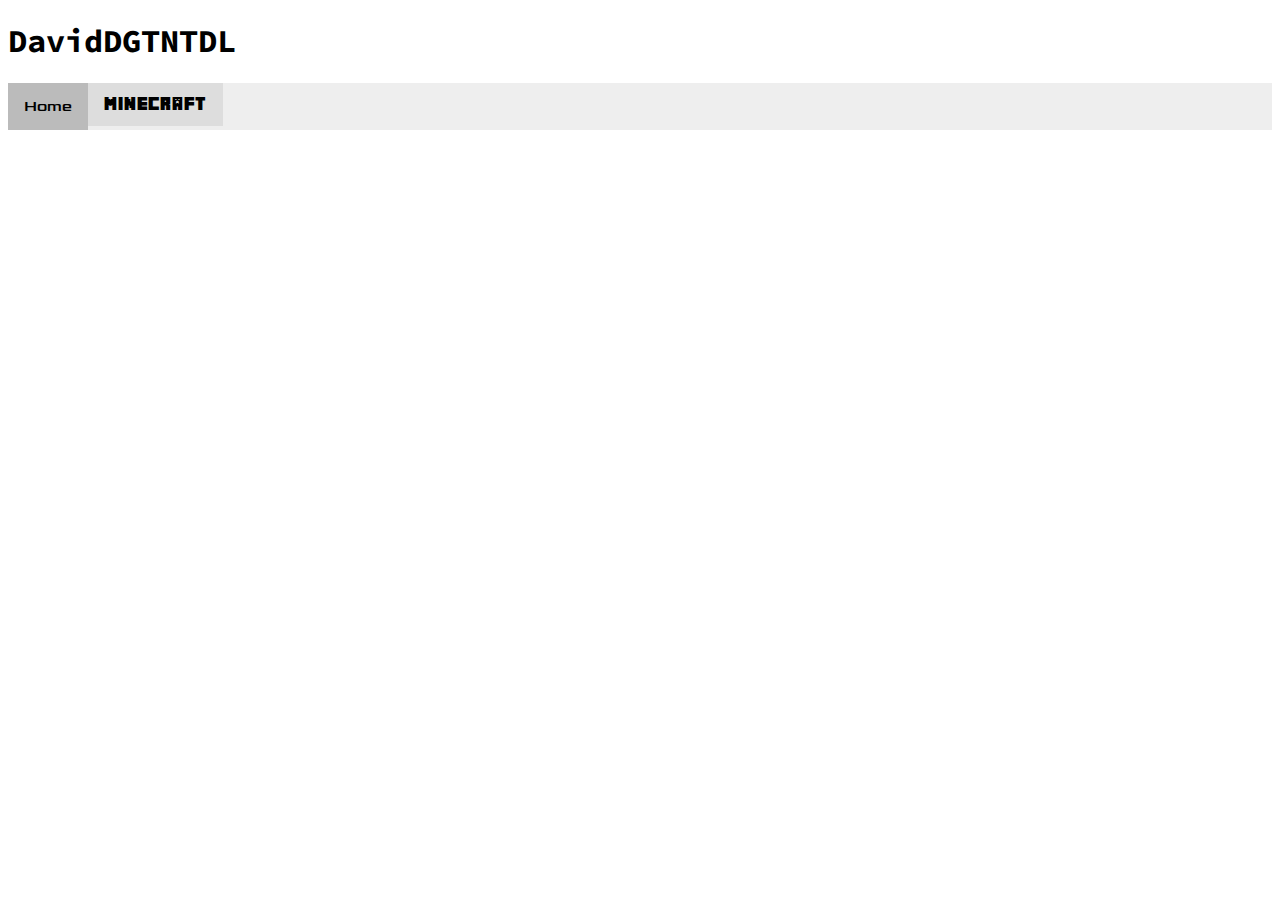
<file: docs/basictemplate.html>
<!DOCTYPE html>
<head>
  <title>DavidDGTNTDL</title>
  <link href="https://fonts.googleapis.com/css2?family=Bangers&family=Goldman&family=Roboto&family=Source+Code+Pro&family=Ubuntu&display=swap" rel="stylesheet">
  <link href="fonts/fonts.css" rel="stylesheet">
  <style>
    body {
      font-family: "Ubuntu", sans-serif;
      text-align: center;
    }
    
    h1 {
      font-family: "Source Code Pro", sans-serif;
      text-align: left;
    }
    
    ul {
      list-style-type: none;
      margin: 0;
      padding: 0;
      overflow: hidden;
      background-color: #eee;
    }
    
    li {
      float: left;
    }
    
    li a {
      display: block;
      color: #000000;
      background-color: #dddddd;
      text-align: center;
      padding: 14px 16px;
      text-decoration: none;
      font-family: "Goldman", sans-serif;
      transition: 500ms;
    }
    
    li a:hover {
      background-color: #cccccc;
    }
    
    .active {
      background-color: #bbbbbb;
    }
    
    .active:hover {
      background-color: #aaaaaa;
    }
    
    .specfont1 {
      font-family: "Minecrafter", sans-serif;
    }
    
    h2 {
      font-family: "Bangers", sans-serif;
    }
  </style>
</head>
<body>
  <h1>DavidDGTNTDL</h1>
  <nav>
    <ul>
      <li><a class="active" href="javascript:void(0)">Home</a></li>
      <li><a href="minecraft" class="specfont1
    
    .specfont1 {
      font-family: "Minecrafter";
    }">Minecraft</a></li>
    </ul>
  </nav>
</body>
</file>
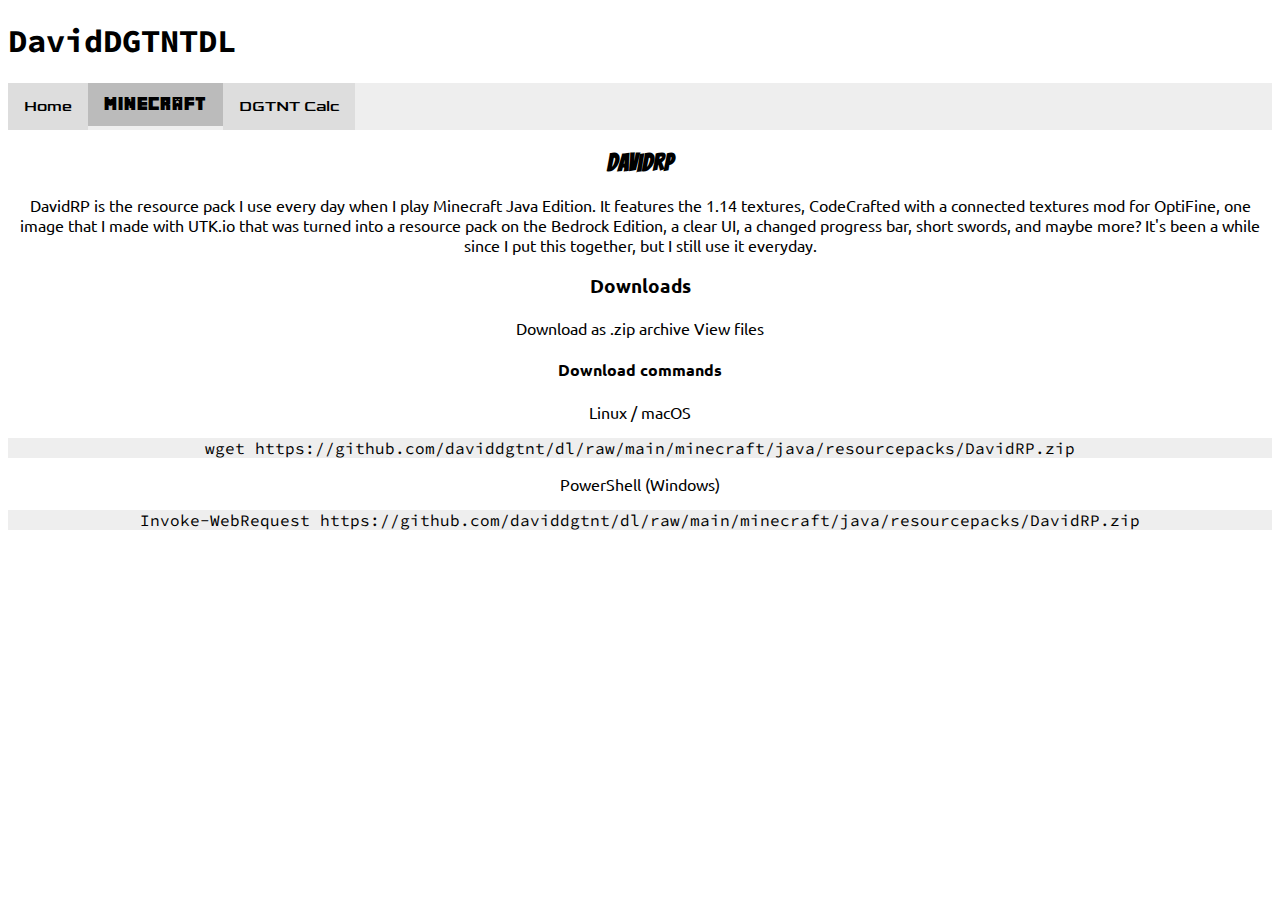
<file: docs/minecraft/davidrp.html>
<!DOCTYPE html>
<head>
  <title>DavidDGTNTDL</title>
  <link href="https://fonts.googleapis.com/css2?family=Bangers&family=Goldman&family=Roboto&family=Source+Code+Pro&family=Ubuntu&display=swap" rel="stylesheet">
  <link href="../fonts/fonts.css" rel="stylesheet">
  <style>
    body {
      font-family: "Ubuntu", sans-serif;
      text-align: center;
    }
    
    h1 {
      font-family: "Source Code Pro", sans-serif;
      text-align: left;
    }
    
    ul {
      list-style-type: none;
      margin: 0;
      padding: 0;
      overflow: hidden;
      background-color: #eee;
    }
    
    li {
      float: left;
    }
    
    li a {
      display: block;
      color: #000000;
      background-color: #dddddd;
      text-align: center;
      padding: 14px 16px;
      text-decoration: none;
      font-family: "Goldman", sans-serif;
      transition: 500ms;
    }
    
    li a:hover {
      background-color: #cccccc;
    }
    
    .active {
      background-color: #bbbbbb;
      font-family: "Minecrafter", sans-serif;
    }
    
    .active:hover {
      background-color: #aaaaaa;
    }
    
    h2 {
      font-family: "Bangers", sans-serif;
    }
    
    .code {
      background-color: #eeeeee;
      font-family: "Source Code Pro", sans-serif;
    }
    
    .link {
      color: #000000;
      text-decoration: none;
      transition: 500ms;
    }
    
    .link:hover {
      color: #111111;
    }
  </style>
</head>
<body>
  <h1>DavidDGTNTDL</h1>
  <nav>
    <ul>
      <li><a href="/">Home</a></li>
      <li><a href="/dl/minecraft/" class="active">Minecraft</a></li>
      <li><a href="/dl/calc/">DGTNT Calc</a></li>
    </ul>
  </nav>
  <h2>DavidRP</h2>
  <p>DavidRP is the resource pack I use every day when I play Minecraft Java Edition. It features the 1.14 textures, CodeCrafted with a connected textures mod for OptiFine, one image that I made with UTK.io that was turned into a resource pack on the Bedrock Edition, a clear UI, a changed progress  bar, short swords, and maybe more? It's been a while since I put this  together, but I still use it everyday.</p>
  
  <h3>Downloads</h3>
  <a class="link" href="https://github.com/daviddgtnt/dl/raw/main/minecraft/java/resourcepacks/DavidRP.zip">Download as .zip archive</a>
  <a class="link" href="https://github.com/daviddgtnt/dl/tree/main/minecraft/java/resourcepacks/DavidRP">View files</a>
  
  <h4>Download commands</h4>
  <span>Linux / macOS</span>
  <p class="code">wget https://github.com/daviddgtnt/dl/raw/main/minecraft/java/resourcepacks/DavidRP.zip</p>
  <span>PowerShell (Windows)</span>
  <p class="code">Invoke-WebRequest https://github.com/daviddgtnt/dl/raw/main/minecraft/java/resourcepacks/DavidRP.zip</p>
  
</body>
</file>
<file: docs/fonts/fonts.css>
@font-face {
  font-family: 'Minecrafter';
  font-style: normal;
  font-weight: 400;
  font-display: swap;
  src: url('Minecrafter.Reg.ttf');
}
</file>
